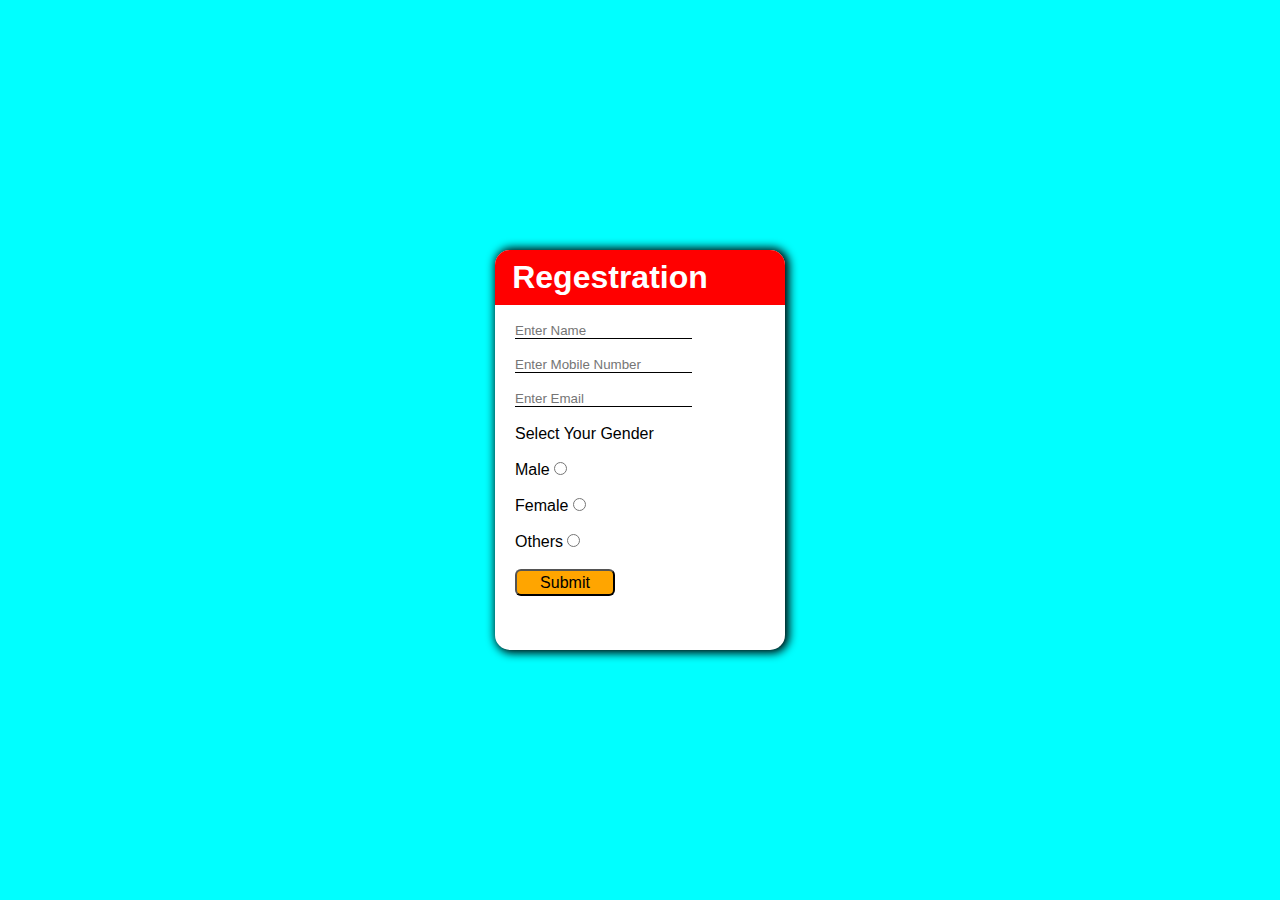
<file: Project3/Reg.html>
<!DOCTYPE html>
<html lang="en">
<head>
    <meta charset="UTF-8">
    <meta name="viewport" content="width=device-width, initial-scale=1.0">
    <title>Regestration</title>
    <style>
        *{
            margin: 0;
            padding: 0;
            box-sizing: border-box;
        }
        body{
            height: 100vh;
            width: 100vw;
            display: flex;
            justify-content: center;
            align-items: center;
            background-color: aqua;
        }
        #Reg{
            height: 400px;
            width: 290px;
            /* border: 1px solid black; */
            box-shadow: 2px 0.9px 10px 2px black;
            border-radius: 15px;
            background-color: white;
        }
        .pro{
            height: 55px;
            width: 290px;
            background-color: red;
            border-radius: 15px 15px 0 0;
            display: flex;
            justify-content: center;
            align-items: center;
            color: white;
            font-family: sans-serif;
        }
        form{
            margin-left: 20px;
            font-family: sans-serif;
        }
        #reghd{
            transform: translate(-30px);
        }
        #sbt{
            display: block;
            height: 27px;
            width: 100px;
            border-radius: 6px;
            background-color: orange;
            font-size: 16px;
        }
        .typeIn{
            display: block;
            outline: none;
            border: none;
            border-bottom: 1.5px solid black;
        }
    </style>
</head>
<body>
    <div id="Reg">
       <header class="pro">
          <h1 id="reghd">Regestration</h1>
       </header>
       <form action="">
         <br><input type="text" placeholder="Enter Name" class="typeIn"><br>
         <input type="tel" placeholder="Enter Mobile Number" class="typeIn"><br>
         <input type="email" placeholder="Enter Email" class="typeIn"><br>

         <label for="">Select Your Gender</label><br><br>
         <label for="">Male</label>
         <input type="radio" name="Gender"><br><br>
         <label for="">Female</label>
         <input type="radio" name="Gender"><br><br>
         <label for="">Others</label>
         <input type="radio" name="Gender"><br><br>
         <input type="submit" id="sbt">
       </form>
    </div>
</body>
</html>
</file>
